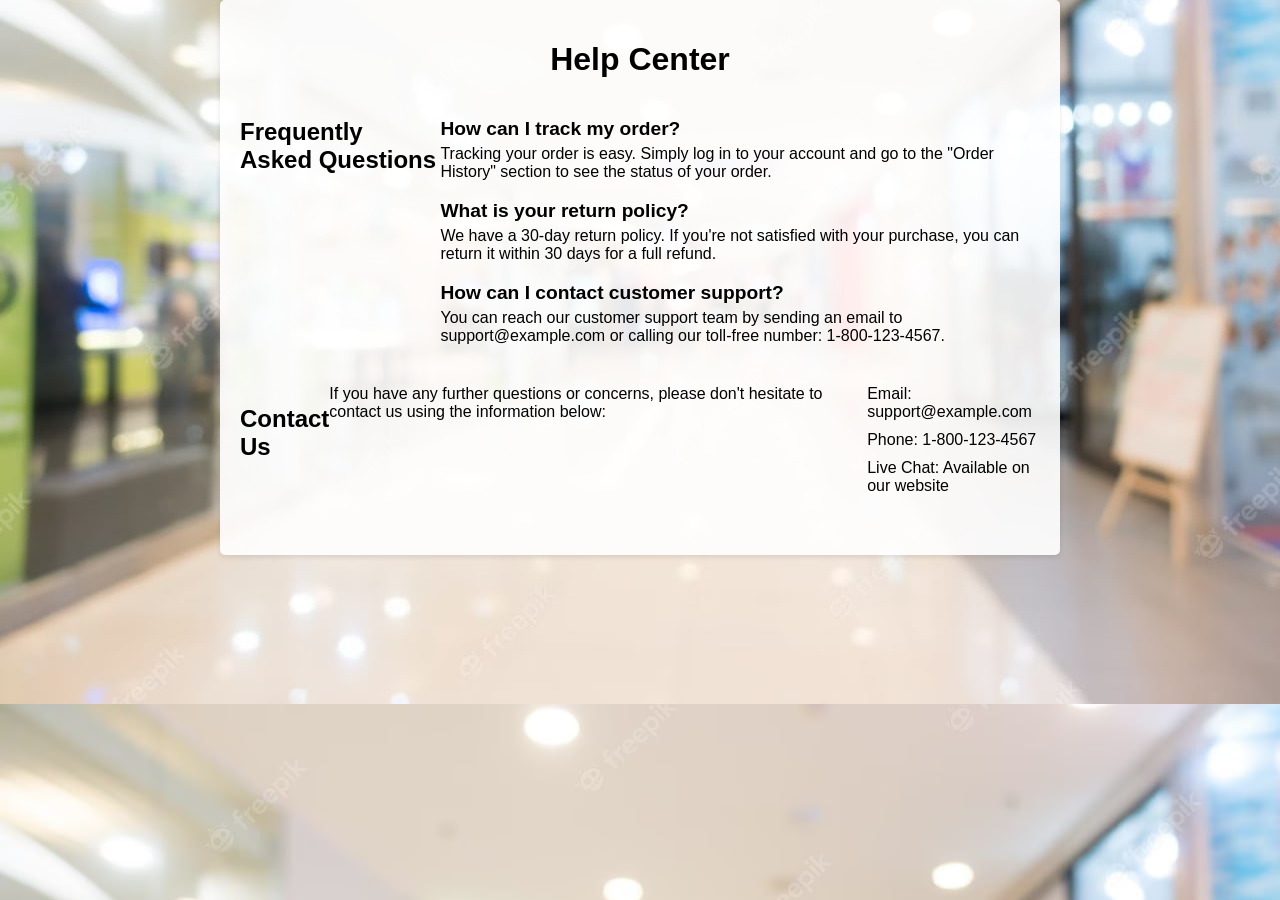
<file: help.html>
<!DOCTYPE html>
<html lang="en">
<head>
    <meta charset="UTF-8">
    <meta name="viewport" content="width=device-width, initial-scale=1.0">
    <link rel="stylesheet" href="help.css">
    <title>Help Center</title>
</head>
<body>
    <div class="container">
        <h1>Help Center</h1>
        <div class="faq-section">
            <h2>Frequently Asked Questions</h2>
            <ul>
                <li>
                    <h3>How can I track my order?</h3>
                    <p>Tracking your order is easy. Simply log in to your account and go to the "Order History" section to see the status of your order.</p>
                </li>
                <li>
                    <h3>What is your return policy?</h3>
                    <p>We have a 30-day return policy. If you're not satisfied with your purchase, you can return it within 30 days for a full refund.</p>
                </li>
                <li>
                    <h3>How can I contact customer support?</h3>
                    <p>You can reach our customer support team by sending an email to support@example.com or calling our toll-free number: 1-800-123-4567.</p>
                </li>
            </ul>
        </div>
        <div class="contact-section">
            <h2>Contact Us</h2>
            <p>
                If you have any further questions or concerns, please don't hesitate to contact us using the information below:</p>
            <ul>
                <li>Email: support@example.com</li>
                <li>Phone: 1-800-123-4567</li>
                <li>Live Chat: Available on our website</li>
            </ul>
        </div>
    </div>
</body>
</html>
</file>
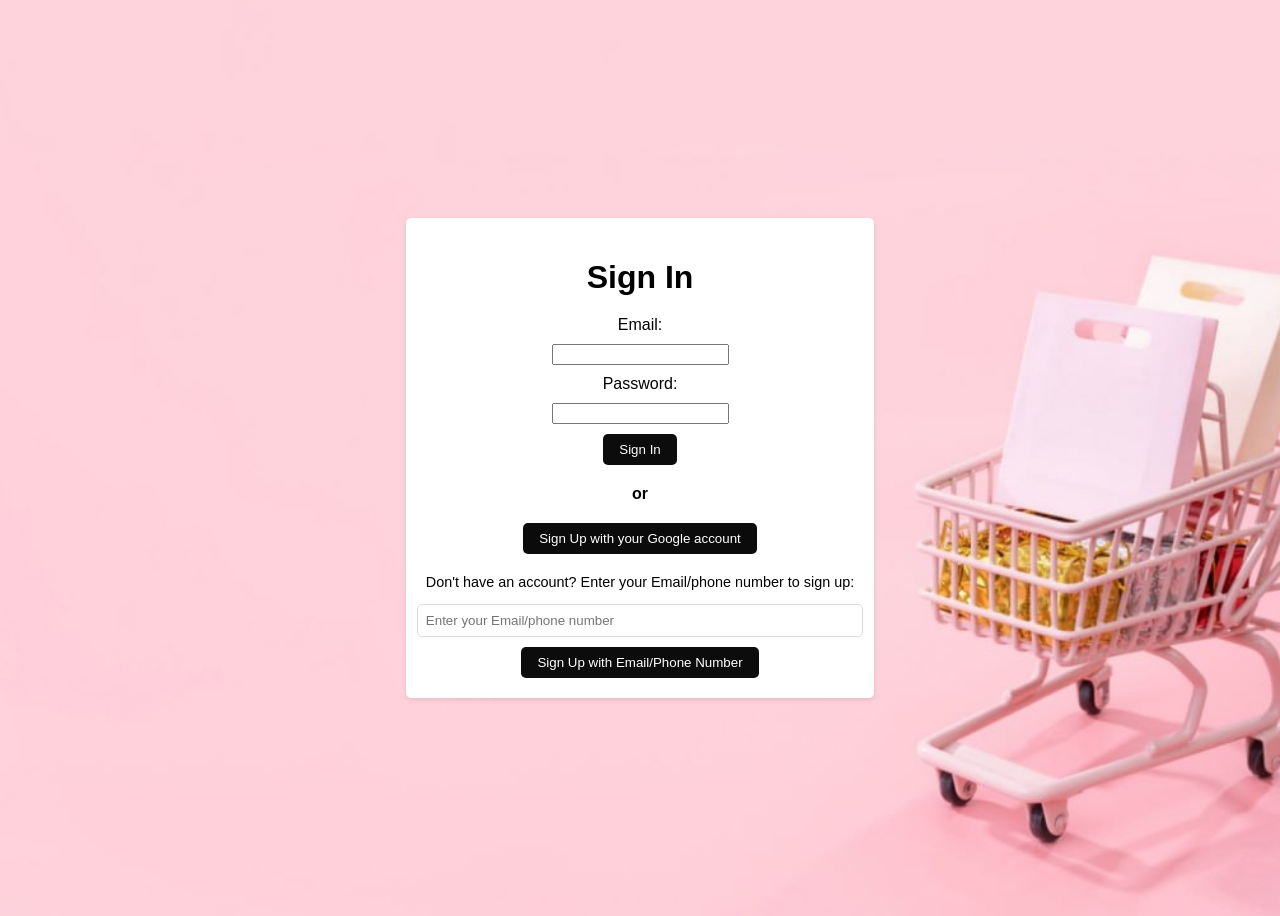
<file: signin.html>
<!DOCTYPE html>
<html lang="en">
<head>
    <meta charset="UTF-8">
    <meta name="viewport" content="width=device-width, initial-scale=1.0">
    <link rel="stylesheet" href="signin.css">
    <title>Sign In</title>
</head>
<body>
    <div class="container">
        <h1>Sign In</h1>
        <form id="signInForm">
            <label for="email">Email:</label>
            <input type="email" id="email" name="email" required>
            <label for="password">Password:</label>
            <input type="password" id="password" name="password" required>
            <button type="submit">Sign In</button>
        </form>
        <div class="divider">
            <span>or</span>
        </div>
        <button class="google-btn">Sign Up with your Google account</button>
        <p class="phone-text">Don't have an account? Enter your Email/phone number to sign up:</p>
        <form id="phoneSignUpForm">
            <input type="tel" id="phoneNumber" name="phoneNumber" placeholder="Enter your Email/phone number" required>
            <button type="submit">Sign Up with Email/Phone Number</button>
        </form>
    </div>
</body>
</html>
</file>
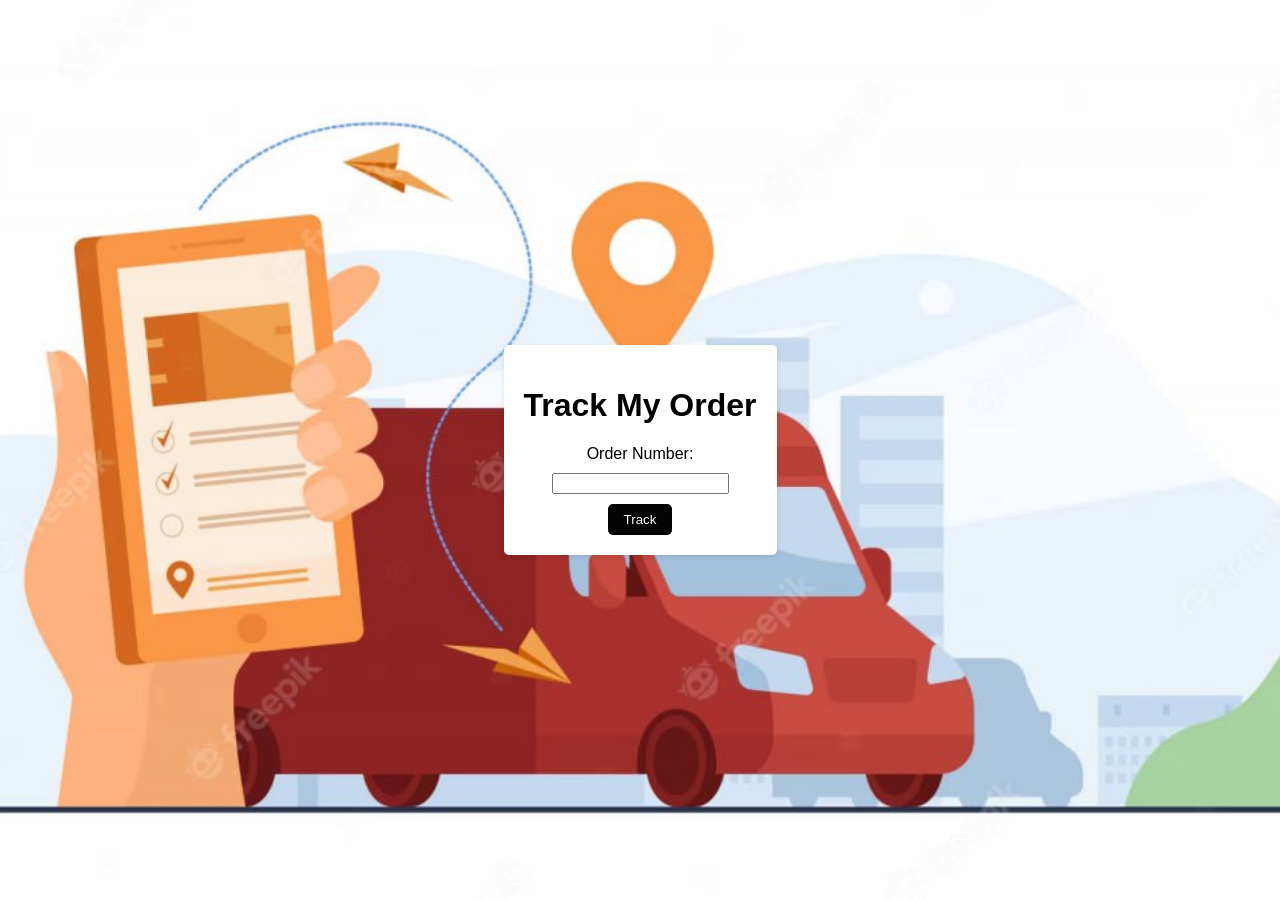
<file: track.html>
<!DOCTYPE html>
<html lang="en">
<head>
    <meta charset="UTF-8">
    <meta name="viewport" content="width=device-width, initial-scale=1.0">
    <link rel="stylesheet" href="track.css">
    <title>Track My Order</title>
</head>
<body>
    <div class="container">
        <h1>Track My Order</h1>
        <form id="trackForm">
            <label for="orderNumber">Order Number:</label>
            <input type="text" id="orderNumber" name="orderNumber" required>
            <button type="submit">Track</button>
        </form>
        <div id="trackingResults" class="hidden">
            <h2>Order Status:</h2>
            <p id="statusMessage"></p>
        </div>
    </div>
    <script src="script.js"></script>
</body>
</html>
</file>
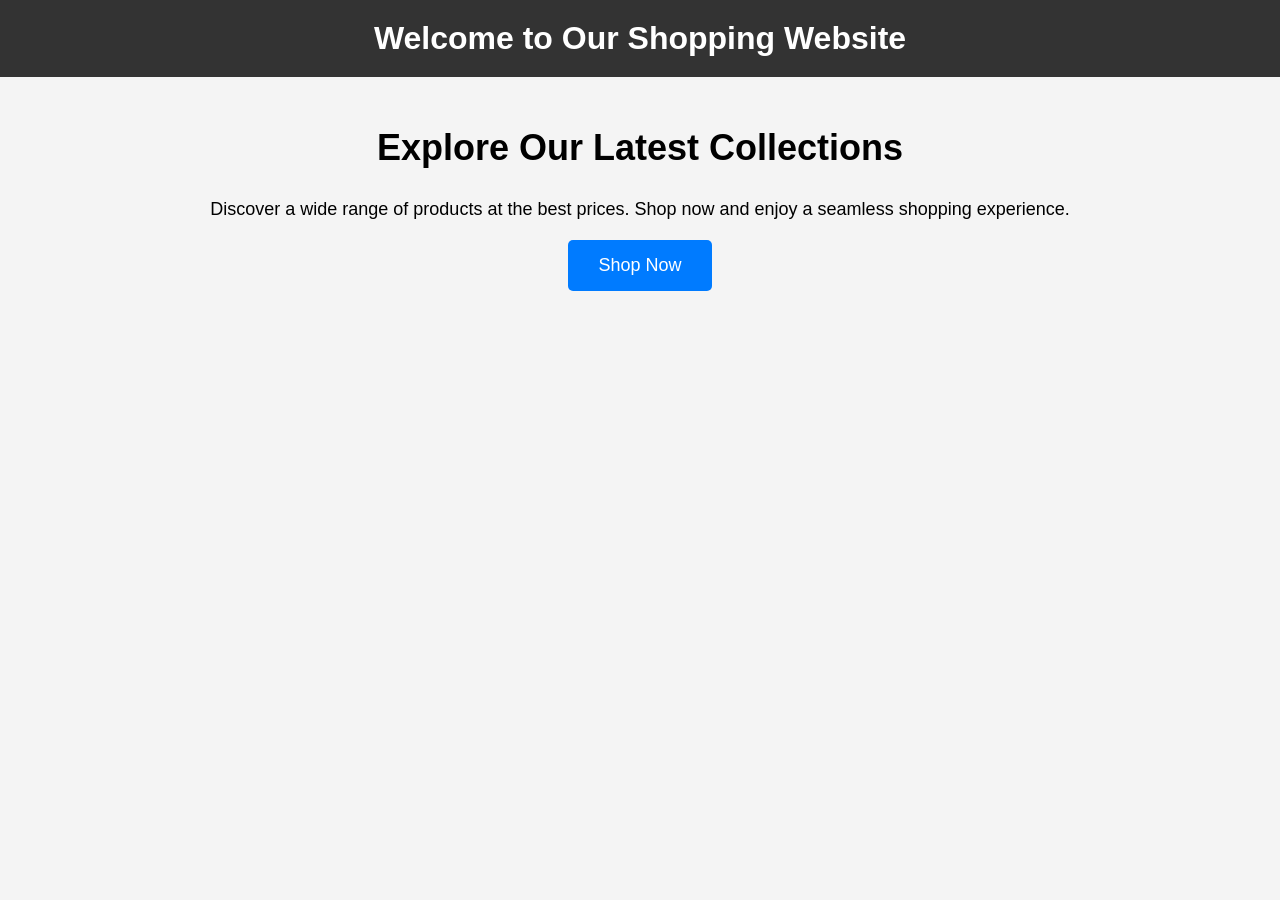
<file: welcome.html>
<!DOCTYPE html>
<html>
<head>
    <title>Welcome to Our Shopping Website</title>
    <style>
        body {
            font-family: Arial, sans-serif;
            background-color: #f4f4f4;
            margin: 0;
            padding: 0;
        }

        header {
            background: #333;
            color: #fff;
            padding: 20px 0;
            text-align: center;
        }

        header h1 {
            margin: 0;
        }

        .container {
            max-width: 1200px;
            margin: 0 auto;
            padding: 20px;
        }

        .welcome-text {
            text-align: center;
            margin: 20px;
        }

        .welcome-text h2 {
            font-size: 36px;
        }

        .welcome-text p {
            font-size: 18px;
        }

        .cta-button {
            text-align: center;
        }

        .cta-button a {
            display: inline-block;
            padding: 15px 30px;
            background: #007BFF;
            color: #fff;
            font-size: 18px;
            text-decoration: none;
            border-radius: 5px;
        }

        .cta-button a:hover {
            background: #0056b3;
        }
    </style>
</head>
<body>
    <header>
        <h1>Welcome to Our Shopping Website</h1>
    </header>
    <div class="container">
        <div class="welcome-text">
            <h2>Explore Our Latest Collections</h2>
            <p>Discover a wide range of products at the best prices. Shop now and enjoy a seamless shopping experience.</p>
        </div>
        <div class="cta-button">
            <a href="shop.html">Shop Now</a>
        </div>
    </div>
</body>
</html>
</file>
<file: help.css>
body {
    font-family: Arial, sans-serif;
    margin: 0;
    padding: 0;
    background-image: url('helpphoto_2023-08-12_02-59-21.jpg');
    background-size: cover;
    background-position: center;
}

.container {
    background-color: rgba(255, 255, 255, 0.9);
    padding: 20px;
    border-radius: 5px;
    box-shadow: 0 2px 5px rgba(0, 0, 0, 0.1);
}

/* The rest of your CSS code remains unchanged */


h1 {
    text-align: center;
    margin-bottom: 20px;
}

.faq-section,
.contact-section {
    margin-bottom: 30px;
}

h2 {
    font-size: 1.5rem;
    margin-bottom: 15px;
}

ul {
    list-style-type: none;
    padding: 0;
    margin: 0;
}

li {
    margin-bottom: 10px;
}

h3 {
    font-size: 1.2rem;
    margin-bottom: 5px;
}

p {
    margin: 0;
}

@media (min-width: 768px) {
    .container {
        max-width: 800px;
        margin: 0 auto;
    }

    .faq-section,
    .contact-section {
        display: flex;
        justify-content: space-between;
    }
}
</file>
<file: signin.css>
body {
    font-family: Arial, sans-serif;
    background-color: #f4f4f4;
    background-image: url(signinphoto_2023-08-12_02-58-34.jpg);
background-size: cover;
background-position: center;
background-repeat: no-repeat
    margin: 0;
    padding: 0;
    display: flex;
    justify-content: center;
    align-items: center;
    min-height: 100vh;
}

.container {
    background-color: #fff;
    padding: 20px;
    border-radius: 5px;
    box-shadow: 0 2px 5px rgba(0, 0, 0, 0.1);
    text-align: center;
}

h1 {
    margin-bottom: 20px;
}

form {
    display: flex;
    flex-direction: column;
    align-items: center;
}

label, input {
    margin-bottom: 10px;
}

button {
    padding: 8px 16px;
    background-color: #0c0c0c;
    color: #fff;
    border: none;
    border-radius: 5px;
    cursor: pointer;
}

button:hover {
    background-color: #050505;
}

.divider {
    margin: 20px 0;
    text-align: center;
    font-weight: bold;
}

.google-btn {
    background-color: #0b0b0b;
    color: #fff;
    border: none;
    padding: 8px 16px;
    border-radius: 5px;
    cursor: pointer;
    display: block;
    margin: 0 auto;
    text-align: center;
}

.google-btn:hover {
    background-color: #0e0e0e;
}

.phone-text {
    margin-top: 20px;
    font-size: 0.9rem;
}

#phoneSignUpForm {
    text-align: center;
}

#phoneSignUpForm input[type="tel"] {
    width: 100%;
    padding: 8px;
    border: 1px solid #ddd;
    border-radius: 5px;
    margin-bottom: 10px;
}

@media (max-width: 480px) {
    .google-btn,
    #phoneSignUpForm input[type="tel"] {
        width: 100%;
    }
}
</file>
<file: track.css>
body {
    font-family: Arial, sans-serif;
    background-color: #f4f4f4;
    background-image: url('trackphoto_2023-08-12_02-58-16.jpg');
    background-size: cover;
    background-position: center;
    background-repeat: no-repeat;
    margin: 0;
    padding: 0;
    display: flex;
    justify-content: center;
    align-items: center;
    min-height: 100vh;
    
}

.container {
    background-color: #fff;
    padding: 20px;
    border-radius: 5px;
    box-shadow: 0 2px 5px rgba(0, 0, 0, 0.1);
}

form {
    display: flex;
    flex-direction: column;
    align-items: center;
}

label, input {
    margin-bottom: 10px;
}

button {
    padding: 8px 16px;
    background-color: #030303;
    color: #fff;
    border: none;
    border-radius: 5px;
    cursor: pointer;
}

button:hover {
    background-color: #171718;
}

.hidden {
    display: none;
}

#trackingResults {
    margin-top: 20px;
}
</file>
